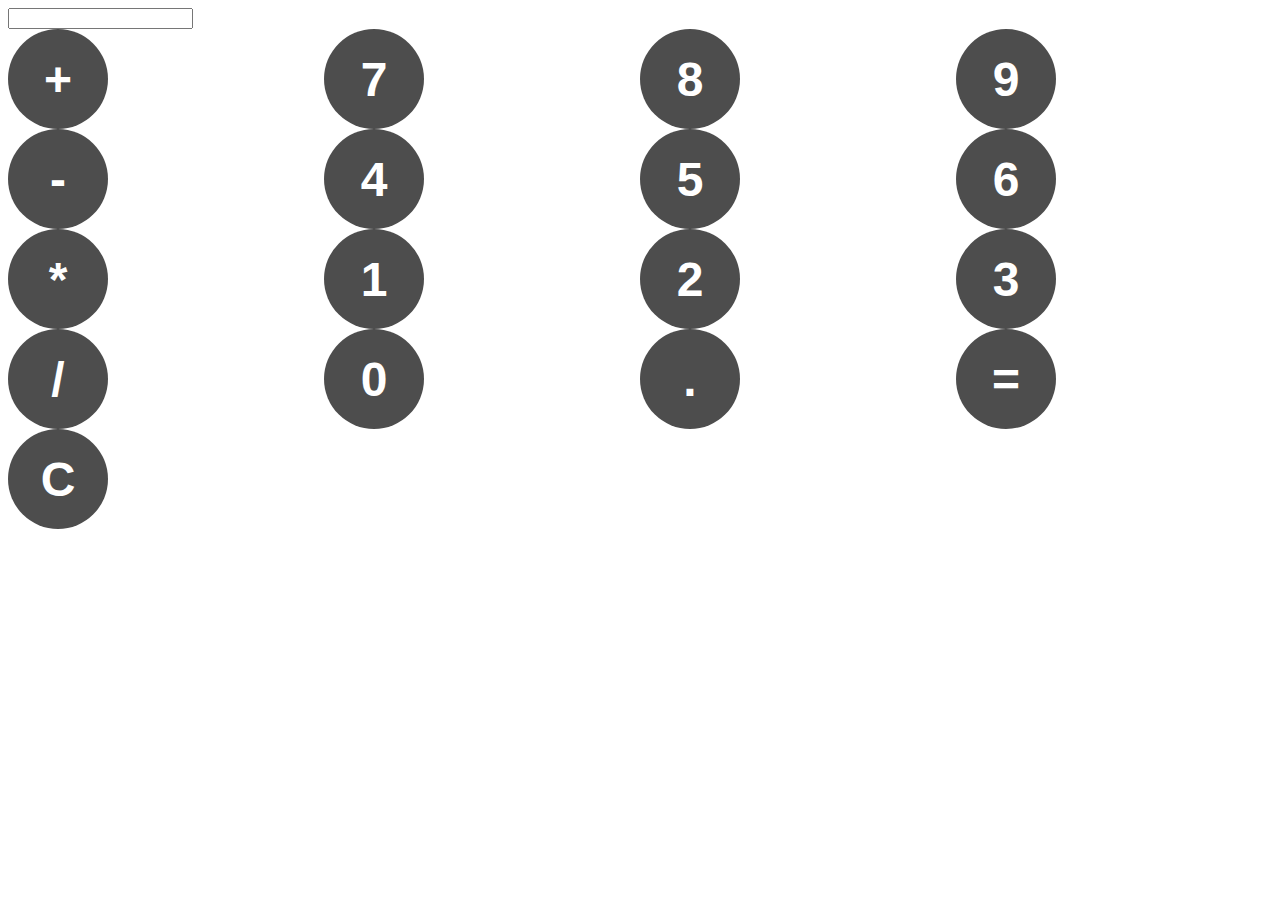
<file: project1/index.html>
<!DOCTYPE html>
<html lang="en">
<head>
    <meta charset="UTF-8">
    <meta name="viewport" content="width=device-width, initial-scale=1.0">
    <title>simple calculator</title>
    <link rel="stylesheet" href="style.css">
</head>
<body>
    <!-- this is project number 1 video 7 -->
     <!-- tutorial -->
     <!-- Build this JS calculator in 15 minutes! 🖩 -->
      <div id="calculator">
        <input  id="display" readonly>
        <div id="keys">
            <button onclick="appendTodisplay('+')">+</button>
            <button onclick="appendTodisplay('7')">7</button>
            <button onclick="appendTodisplay('8')">8</button>
            <button onclick="appendTodisplay('9')">9</button>
            <button onclick="appendTodisplay('-')">-</button>
            <button onclick="appendTodisplay('4')">4</button>
            <button onclick="appendTodisplay('5')">5</button>
            <button onclick="appendTodisplay('6')">6</button>
            <button onclick="appendTodisplay('*')">*</button>
            <button onclick="appendTodisplay('1')">1</button>
            <button onclick="appendTodisplay('2')">2</button>
            <button onclick="appendTodisplay('3')">3</button>
            <button onclick="appendTodisplay('/')">/</button>
            <button onclick="appendTodisplay('0')">0</button>
            <button onclick="appendTodisplay('.')">.</button>
            <button onclick="calculate()">=</button>
            <button onclick="cleardisplay()">C</button>
        </div>
      </div>

     

     <script src="calc.js"></script>
</body>
</html>
</file>
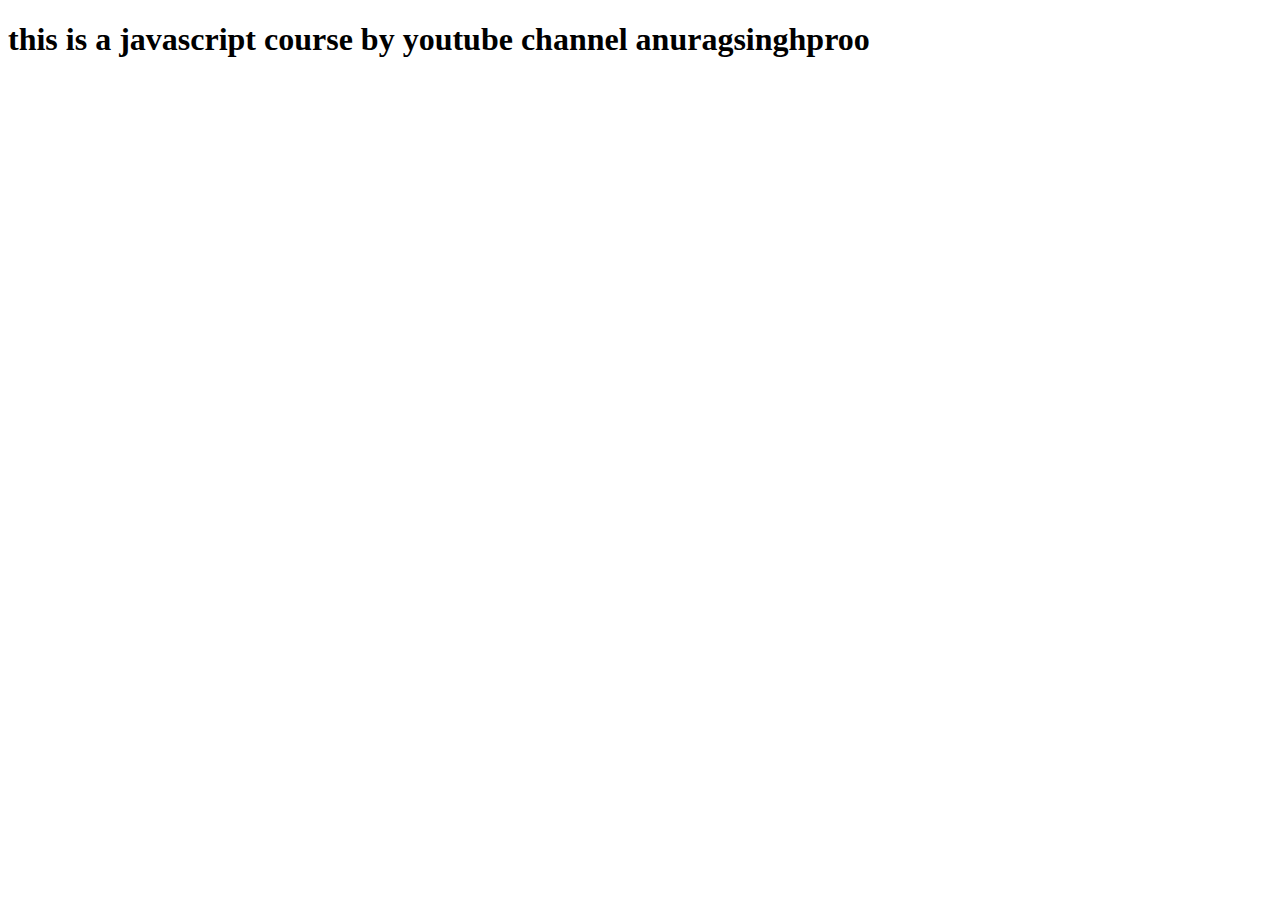
<file: video1/index.html>
<!DOCTYPE html>
<html lang="en">
<head>
    <meta charset="UTF-8">
    <meta name="viewport" content="width=device-width, initial-scale=1.0">
    <title>the complete javascript course</title>
</head>
<body>
    <h1>this is a javascript course by youtube channel anuragsinghproo </h1>
    
</body>
</html>
</file>
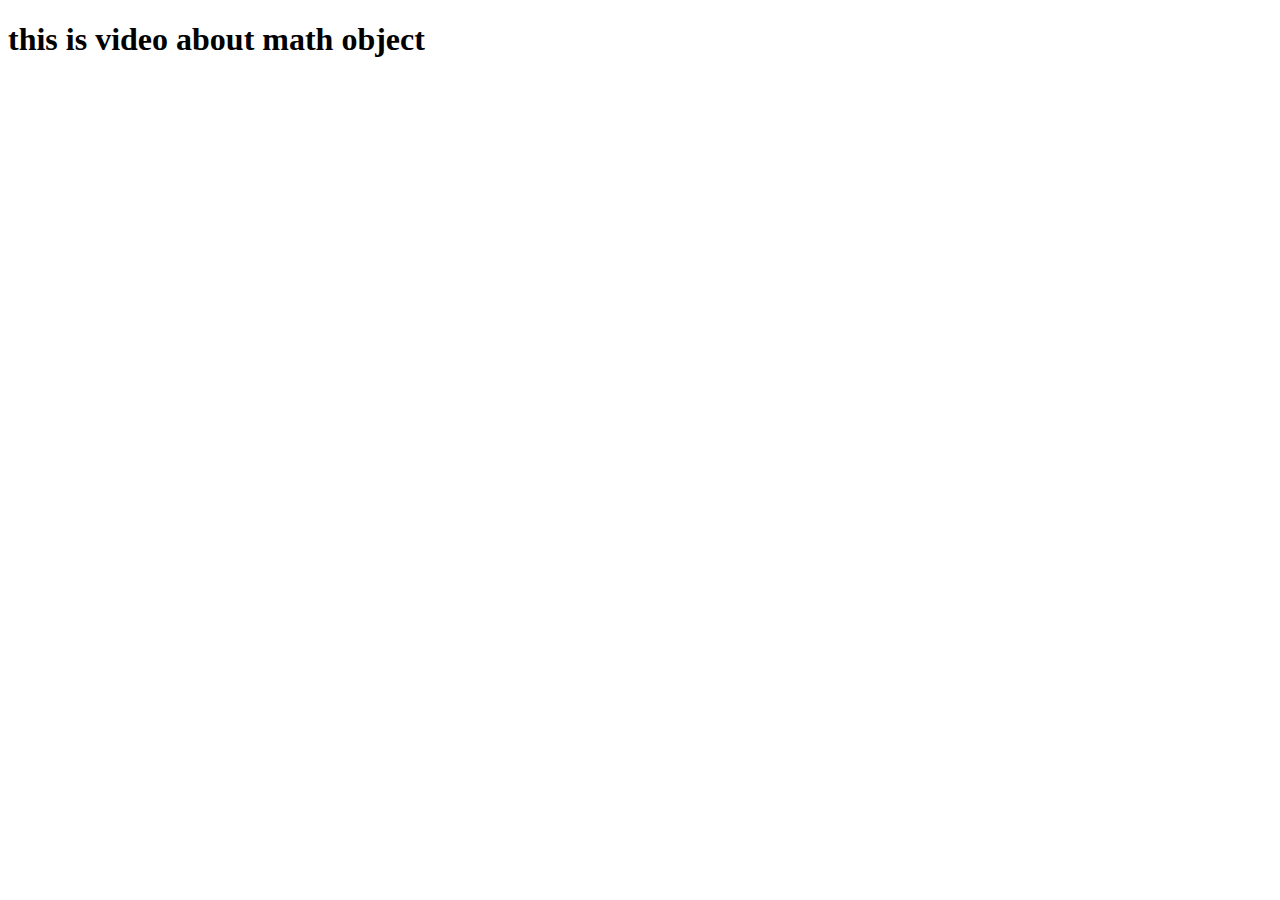
<file: day11/math.html>
<!DOCTYPE html>
<html lang="en">
<head>
    <meta charset="UTF-8">
    <meta name="viewport" content="width=device-width, initial-scale=1.0">
    <title>math object</title>
</head>
<body>
    <h1>this is video about math object</h1>
    <script src="math.js"></script>
</body>
</html>
</file>
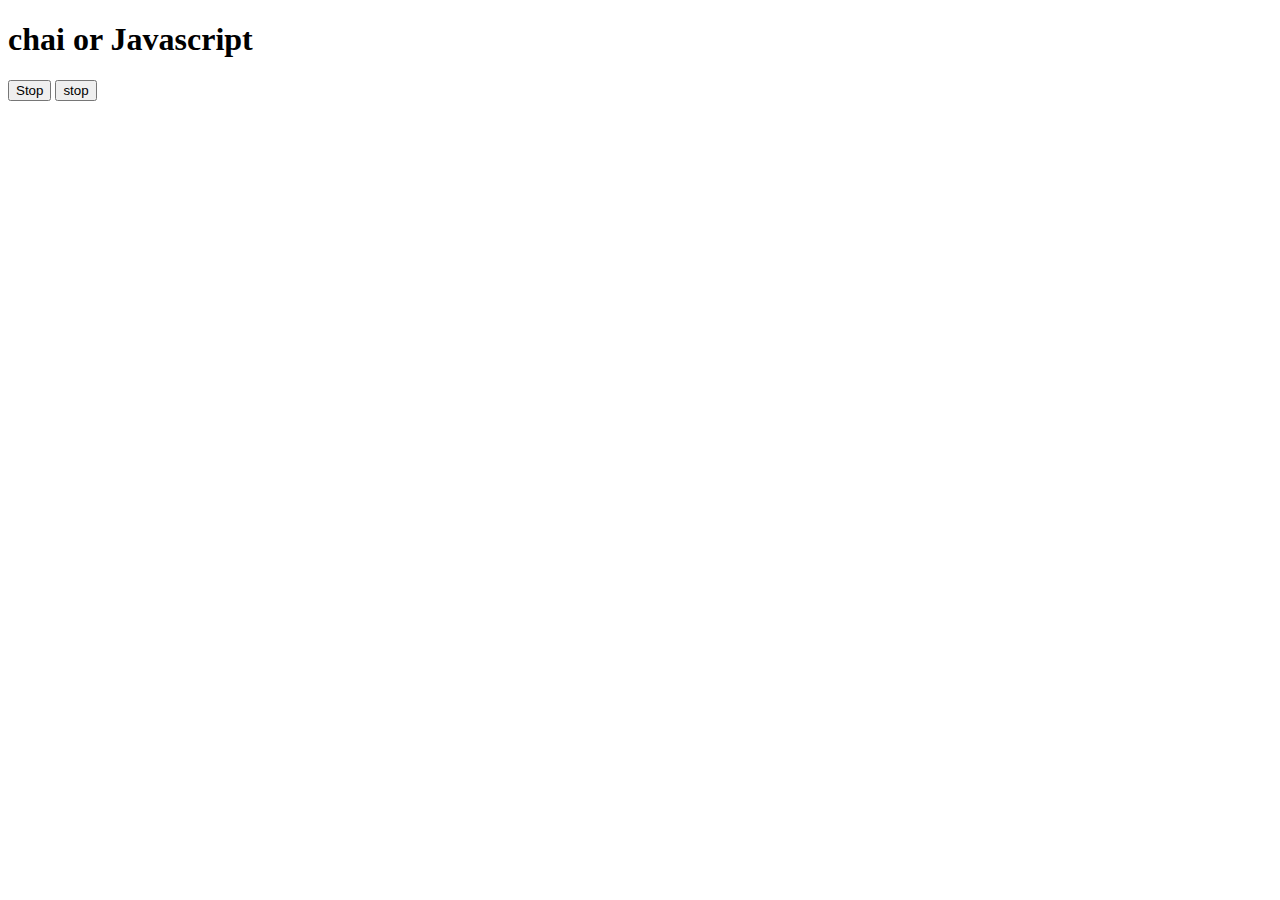
<file: day22/sync2.html>
<!DOCTYPE html>
<html lang="en">
<head>
    <meta charset="UTF-8">
    <meta name="viewport" content="width=device-width, initial-scale=1.0">
    <title>Document</title>
</head>
<body>
    <h1>chai or Javascript</h1>
    <button id="Start">Stop</button>
    <button id="Stop">stop</button>
</body>
<script>
    const sayDate=function(str){
        console.log("hitesh",Date.now(),str);
    }
   const intervalId= setInterval(sayDate,1000,"hi")
    clearInterval(intervalId)
</script>
</html>
</file>
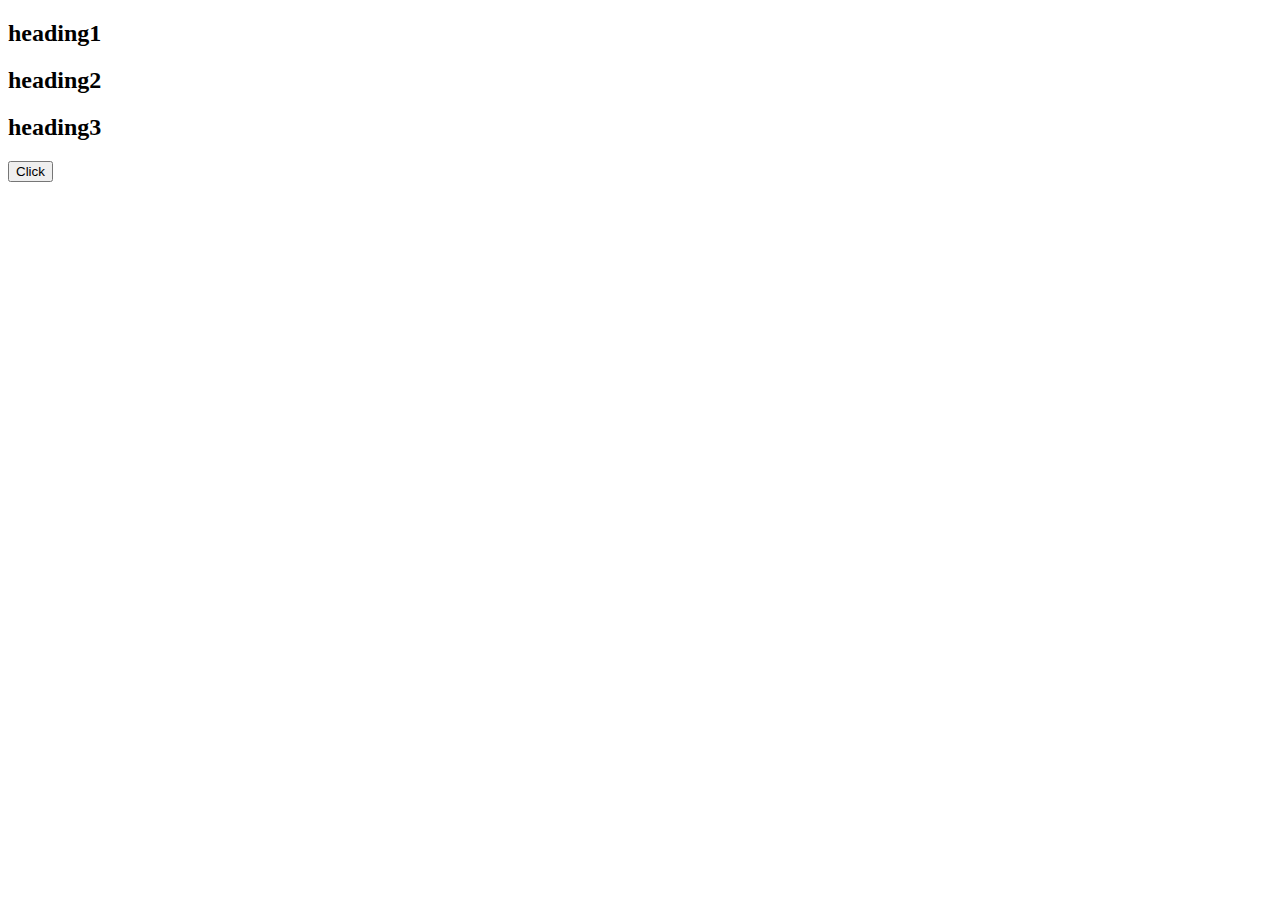
<file: day23/callbackhell.html>
<!DOCTYPE html>
<html lang="en">
<head>
    <meta charset="UTF-8">
    <meta name="viewport" content="width=device-width, initial-scale=1.0">
    <title>Document</title>
</head>
<body>
    <h2 id="one">heading1</h2>
    <h2 id="two">heading2</h2>
    <h2 id="three">heading3</h2>
    <button id="btn">Click</button>
</body>
<script>
    let heading1=document.getElementById('one')
    let heading2=document.getElementById('two')
    let heading3=document.getElementById('three')
    let btn=document.getElementById('btn')
    btn.addEventListener('click',()=>{
        setTimeout(()=>{
            heading1.style.color='red'
            setTimeout(()=>{
                heading2.style.color='green'
                setTimeout(()=>{
                    heading3.style.color='blue'
                },1000)
            },1000)
        },1000)
    })
</script>
</html>
</file>
<file: project1/style.css>
button{
    width: 100px;
    height: 100px;
    border-radius: 50px;
    border: none;
    background-color: hsl(0,0%,30%);
    color: white;
    font-size: 3rem;
    font-weight: bold;
    cursor: pointer;
}

#keys{
    display: grid;
    grid-template-columns: repeat(4,1fr);
}
</file>
